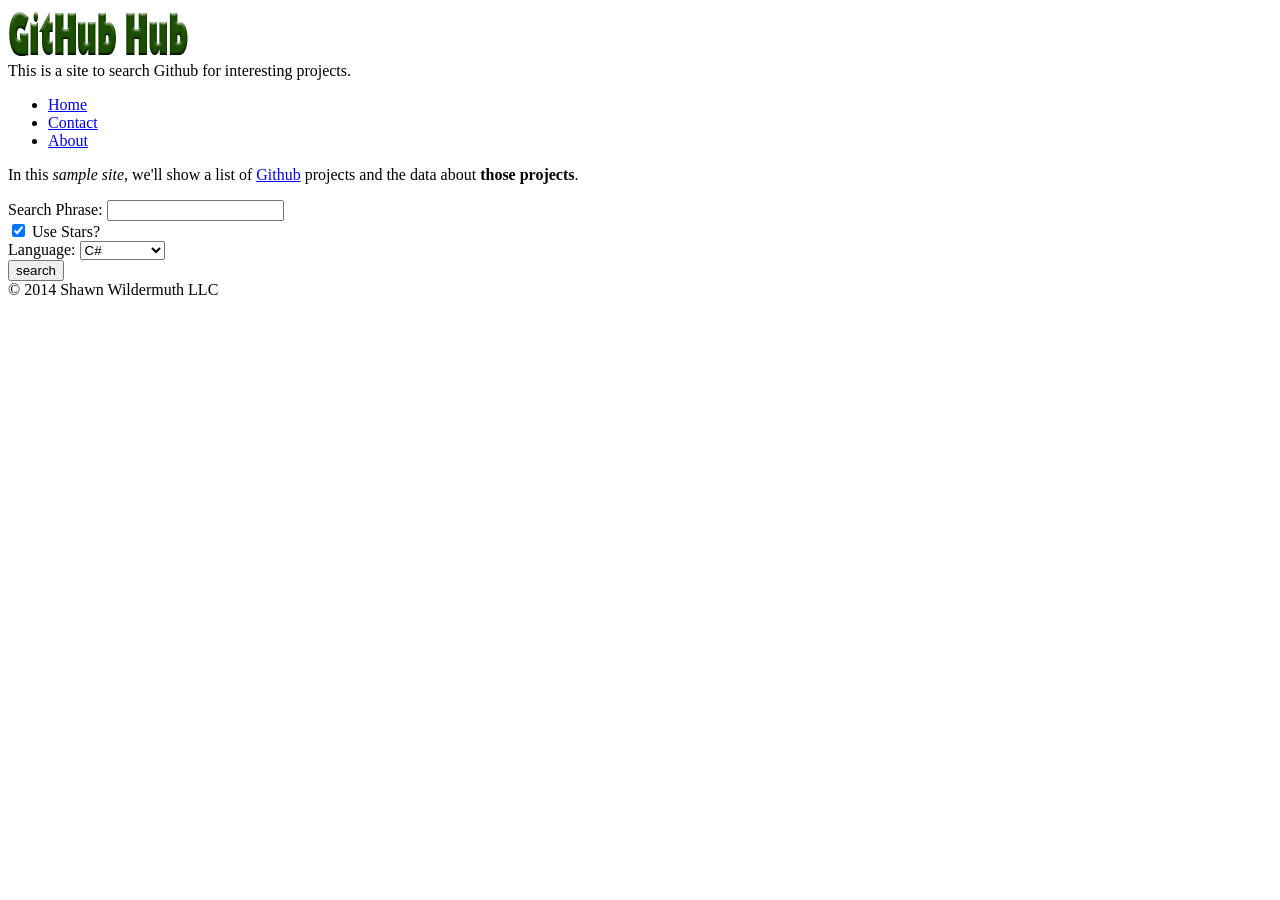
<file: courseMaterials/html-CSS-and-JS/1-front-end-web-app-html5-javascript-css-exercise-files/after/index.html>
<!--

  Built for the Pluralsight Course for new Web Developers

 -->
<!DOCTYPE html>
<html>
  <head>
    <title>Github Hub</title>
    <!--[if lt IE 9]>
      <script src="//html5shiv.googlecode.com/svn/trunk/html5.js"></script>      
    <![endif]-->
  </head>
  <body>
    <header>
      <div><img src="img/logo.gif" /></div>
      <div>This is a site to search Github for interesting projects.</div>
      <nav>
        <ul>
          <li><a href="/index.html">Home</a></li>
          <li><a href="/contact.html">Contact</a></li>
          <li><a href="/about.html">About</a></li>
        </ul>
      </nav>
    </header>
    <section>
      <p>In this <em>sample site</em>, we'll show a list of <a href="http://github.com">Github</a> projects <span>and the data</span> about <strong>those projects</strong>.</p>
      <form action="http://wilder.azurewebsites.net/echo" method="POST">
        <label for="searchPhrase">Search Phrase:</label>
        <input name="searchPhrase" id="searchPhrase" /><br/>
        <input type="checkbox" name="useStars" id="useStars" checked="true" /> 
        <label for="useStars">Use Stars?</label><br/>
        <label for="langChoice">Language:</label> 
        <select name="langChoice" id="langChoice">
          <option>All</option>
          <option>JavaScript</option>
          <option selected>C#</option>
          <option>Java</option>
          <option>Ruby</option>
        </select>
        <br/>
        <input type="submit" value="search" />
      </form>
    </section> 
    <footer>
      &copy; 2014 Shawn Wildermuth LLC 
    </footer>   
  </body>
</html>
</file>
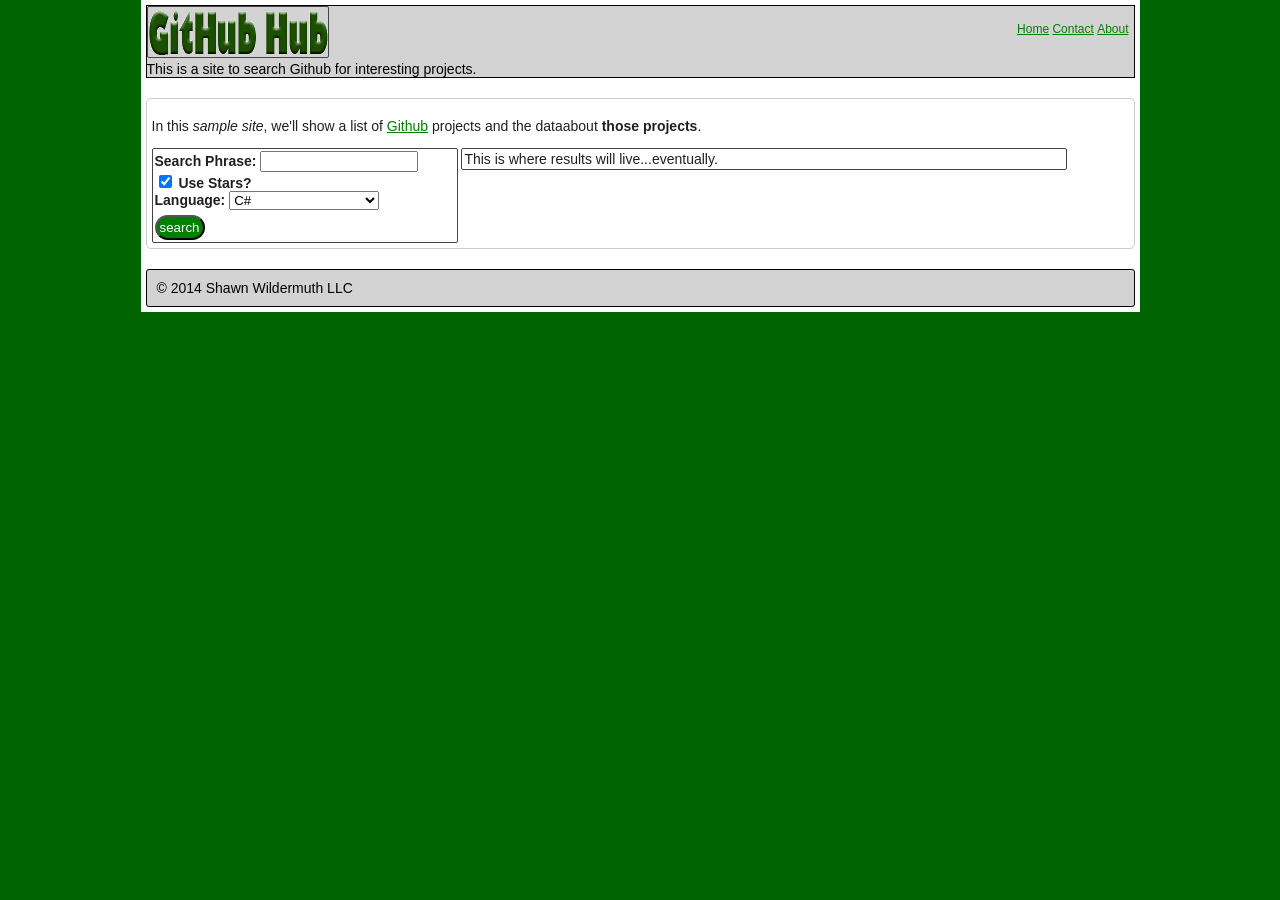
<file: courseMaterials/html-CSS-and-JS/2-front-end-web-app-html5-javascript-css-exercise-files/after/index.html>
<!--

  Built for the Pluralsight Course for new Web Developers

 -->
<!DOCTYPE html>
<html>

<head>
  <title>Github Hub</title>
  <!--[if lt IE 9]>
      <script src="//html5shiv.googlecode.com/svn/trunk/html5.js"></script>      
    <![endif]-->
  <link rel="stylesheet" href="css/site.css" />
</head>

<body>
  <div class="container">
    <header>
      <nav>
        <ul>
          <li><a href="/index.html">Home</a>
          </li>
          <li><a href="/contact.html">Contact</a>
          </li>
          <li><a href="/about.html">About</a>
          </li>
        </ul>
      </nav>
      <div>
        <img src="img/logo.gif" class="bordered-image" />
      </div>
      <div>This is a site to search Github for interesting projects.</div>
    </header>
    <section id="main">
      <p>In this
        <em>sample site</em>, we'll show a list of <a href="http://github.com">Github</a> projects
        <span>and the data</span>about
        <strong>those projects</strong>.</p>
      <form action="http://wilder.azurewebsites.net/echo" method="POST" class="bordered-image simple-form">
        <label for="searchPhrase">Search Phrase:</label>
        <input type="text" name="searchPhrase" id="searchPhrase" />
        <br/>
        <input type="checkbox" name="useStars" id="useStars" checked="true" />
        <label for="useStars">Use Stars?</label>
        <br/>
        <label for="langChoice">Language:</label>
        <select name="langChoice" id="langChoice">
          <option>All</option>
          <option>JavaScript</option>
          <option selected>C#</option>
          <option>Java</option>
          <option>Ruby</option>
        </select>
        <br/>
        <input type="submit" value="search" />
      </form>
      <div id="results" class="bordered-image">
        This is where results will live...eventually.
      </div>
    </section>
    <footer>
      &copy; 2014 Shawn Wildermuth LLC
    </footer>
  </div>
</body>

</html>
</file>
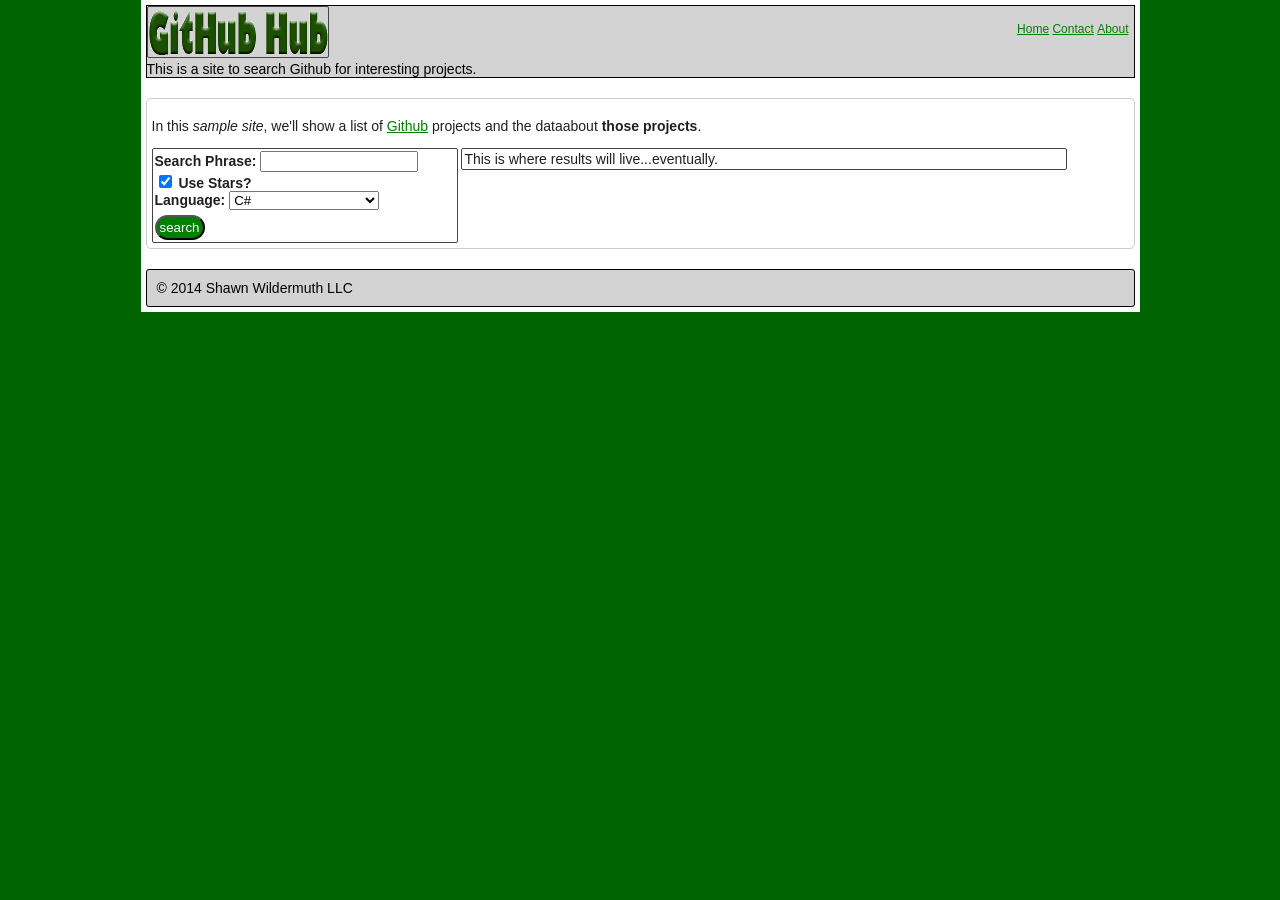
<file: courseMaterials/html-CSS-and-JS/3-front-end-web-app-html5-javascript-css-exercise-files/after/index.html>
<!--

  Built for the Pluralsight Course for new Web Developers

 -->
<!DOCTYPE html>
<html>

<head>
  <title>Github Hub</title>
  <!--[if lt IE 9]>
      <script src="//html5shiv.googlecode.com/svn/trunk/html5.js"></script>      
    <![endif]-->
  <link rel="stylesheet" href="css/site.css" />

</head>

<body>
  <div class="container">
    <header>
      <nav>
        <ul>
          <li><a href="/index.html">Home</a>
          </li>
          <li><a href="/contact.html">Contact</a>
          </li>
          <li><a href="/about.html">About</a>
          </li>
        </ul>
      </nav>
      <div>
        <img src="img/logo.gif" class="bordered-image" />
      </div>
      <div>This is a site to search Github for interesting projects.</div>
    </header>
    <section id="main">
      <p>In this
        <em>sample site</em>, we'll show a list of <a href="http://github.com">Github</a> projects
        <span>and the data</span>about
        <strong>those projects</strong>.</p>
      <form action="http://wilder.azurewebsites.net/echo" method="POST" class="bordered-image simple-form">
        <label for="searchPhrase">Search Phrase:</label>
        <input type="text" name="searchPhrase" id="searchPhrase" />
        <br/>
        <input type="checkbox" name="useStars" id="useStars" checked="true" />
        <label for="useStars">Use Stars?</label>
        <br/>
        <label for="langChoice">Language:</label>
        <select name="langChoice" id="langChoice">
          <option>All</option>
          <option>JavaScript</option>
          <option selected>C#</option>
          <option>Java</option>
          <option>Ruby</option>
        </select>
        <br/>
        <input type="submit" value="search" />
      </form>
      <div id="results" class="bordered-image">
        This is where results will live...eventually.
      </div>
    </section>
    <footer>
      &copy; 2014 Shawn Wildermuth LLC
    </footer>
  </div>
  <script type="text/javascript" src="js/index.js"></script>
</body>

</html>
</file>
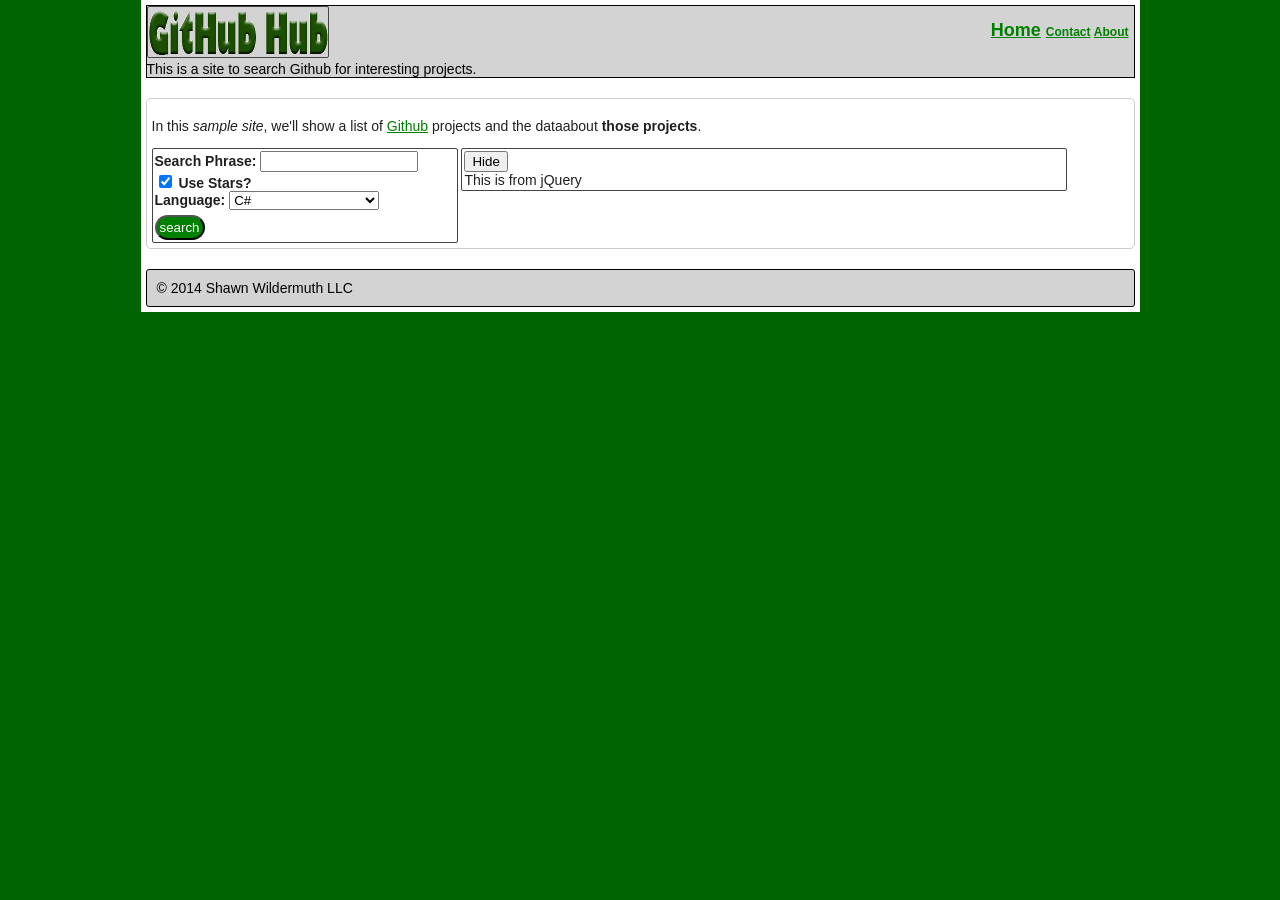
<file: courseMaterials/html-CSS-and-JS/4-front-end-web-app-html5-javascript-css-exercise-files/after/index.html>
<!--

  Built for the Pluralsight Course for new Web Developers

 -->
<!DOCTYPE html>
<html>

<head>
  <title>Github Hub</title>
  <!--[if lt IE 9]>
      <script src="//html5shiv.googlecode.com/svn/trunk/html5.js"></script>      
    <![endif]-->
  <link rel="stylesheet" href="css/site.css" />

</head>

<body>
  <div class="container">
    <header>
      <nav>
        <ul>
          <li><a href="/index.html">Home</a>
          </li>
          <li><a href="/contact.html">Contact</a>
          </li>
          <li><a href="/about.html">About</a>
          </li>
        </ul>
      </nav>
      <div>
        <img src="img/logo.gif" class="bordered-image" />
      </div>
      <div>This is a site to search Github for interesting projects.</div>
    </header>
    <section id="main">
      <p>In this
        <em>sample site</em>, we'll show a list of <a href="http://github.com">Github</a> projects
        <span>and the data</span>about
        <strong>those projects</strong>.</p>
      <form action="http://wilder.azurewebsites.net/echo" method="POST" class="bordered-image simple-form" id="gitHubSearchForm">
        <label for="searchPhrase">Search Phrase:</label>
        <input type="text" name="searchPhrase" id="searchPhrase" />
        <br/>
        <input type="checkbox" name="useStars" id="useStars" checked="true" />
        <label for="useStars">Use Stars?</label>
        <br/>
        <label for="langChoice">Language:</label>
        <select name="langChoice" id="langChoice">
          <option>All</option>
          <option>JavaScript</option>
          <option selected>C#</option>
          <option>Java</option>
          <option>Ruby</option>
        </select>
        <br/>
        <input type="submit" value="search" />
      </form>
      <div id="results" class="bordered-image">
        <button id="toggleButton">Hide</button>
        <div id="resultList">This is where results will go</div>
      </div>
    </section>
    <footer>
      &copy; 2014 Shawn Wildermuth LLC
    </footer>
  </div>
  <script type="text/javascript" src="js/jquery-2.1.1.min.js"></script>
  <script type="text/javascript" src="js/index.js"></script>
</body>

</html>
</file>
<file: courseMaterials/html-CSS-and-JS/2-front-end-web-app-html5-javascript-css-exercise-files/after/css/site.css>
/* site.css */
header, footer {
  background-color: lightgray;
  border: solid 1px black;
  /*font-family: 'Times New Roman', serif;*/
}

footer {
  padding: 10px;
  border-radius: 3px;
}

body {
  font-family: Segoe UI, Arial, Helvetica, sans-serif;
  font-size: 14px;
  background-color: darkgreen;
}

a {
  color: green;
}

html, body {
  padding: 0;
  margin: 0;
}

.bordered-image {
  border: solid 1px #444;
  border-radius: 2px;
}

#main {
  border: solid 1px #ccc;
  border-radius: 5px;
  color: #202020;
  margin: 20px 0;
  padding: 5px;
}

#results {
  padding: 2px;
  width: 600px;
  display: inline-block;
  vertical-align: top;
}

.simple-form {
  padding: 2px;
  width: 300px;
  display: inline-block;
  vertical-align: top;
/*  position: absolute;
  bottom: 5px;
  right: 5px;
*/}

.simple-form label {
  font-weight: bold;
}

.simple-form input[type=text],
.simple-form select,
.simple-form input[type=password],
.simple-form textarea {
  width: 150px;
}

.simple-form input[type=submit] {
  background-color: green;
  color: white;
  border-radius: 15px;
  padding: 3px;
  margin-top: 5px;
}

.container {
  width: 989px;
  margin: 0 auto;
  background-color: white;
  padding: 5px;
}

header nav {
  float: right;
  margin-right: 5px;
}

header nav li {
  display: inline;
  font-size: 12px;
}
</file>
<file: courseMaterials/html-CSS-and-JS/3-front-end-web-app-html5-javascript-css-exercise-files/after/css/site.css>
/* site.css */
header, footer {
  background-color: lightgray;
  border: solid 1px black;
  /*font-family: 'Times New Roman', serif;*/
}

footer {
  padding: 10px;
  border-radius: 3px;
}

body {
  font-family: Segoe UI, Arial, Helvetica, sans-serif;
  font-size: 14px;
  background-color: darkgreen;
}

a {
  color: green;
}

html, body {
  padding: 0;
  margin: 0;
}

.bordered-image {
  border: solid 1px #444;
  border-radius: 2px;
}

#main {
  border: solid 1px #ccc;
  border-radius: 5px;
  color: #202020;
  margin: 20px 0;
  padding: 5px;
}

#results {
  padding: 2px;
  width: 600px;
  display: inline-block;
  vertical-align: top;
}

.simple-form {
  padding: 2px;
  width: 300px;
  display: inline-block;
  vertical-align: top;
/*  position: absolute;
  bottom: 5px;
  right: 5px;
*/}

.simple-form label {
  font-weight: bold;
}

.simple-form input[type=text],
.simple-form select,
.simple-form input[type=password],
.simple-form textarea {
  width: 150px;
}

.simple-form input[type=submit] {
  background-color: green;
  color: white;
  border-radius: 15px;
  padding: 3px;
  margin-top: 5px;
}

.container {
  width: 989px;
  margin: 0 auto;
  background-color: white;
  padding: 5px;
}

header nav {
  float: right;
  margin-right: 5px;
}

header nav li {
  display: inline;
  font-size: 12px;
}
</file>
<file: courseMaterials/html-CSS-and-JS/4-front-end-web-app-html5-javascript-css-exercise-files/after/css/site.css>
/* site.css */
header, footer {
  background-color: lightgray;
  border: solid 1px black;
  /*font-family: 'Times New Roman', serif;*/
}

footer {
  padding: 10px;
  border-radius: 3px;
}

body {
  font-family: Segoe UI, Arial, Helvetica, sans-serif;
  font-size: 14px;
  background-color: darkgreen;
}

a {
  color: green;
}

html, body {
  padding: 0;
  margin: 0;
}

.bordered-image {
  border: solid 1px #444;
  border-radius: 2px;
}

#main {
  border: solid 1px #ccc;
  border-radius: 5px;
  color: #202020;
  margin: 20px 0;
  padding: 5px;
}

#results {
  padding: 2px;
  width: 600px;
  display: inline-block;
  vertical-align: top;
}

.simple-form {
  padding: 2px;
  width: 300px;
  display: inline-block;
  vertical-align: top;
/*  position: absolute;
  bottom: 5px;
  right: 5px;
*/}

.simple-form label {
  font-weight: bold;
}

.simple-form input[type=text],
.simple-form select,
.simple-form input[type=password],
.simple-form textarea {
  width: 150px;
}

.simple-form input[type=submit] {
  background-color: green;
  color: white;
  border-radius: 15px;
  padding: 3px;
  margin-top: 5px;
}

.container {
  width: 989px;
  margin: 0 auto;
  background-color: white;
  padding: 5px;
}

header nav {
  float: right;
  margin-right: 5px;
}

header nav li {
  display: inline;
  font-size: 12px;
}
</file>
